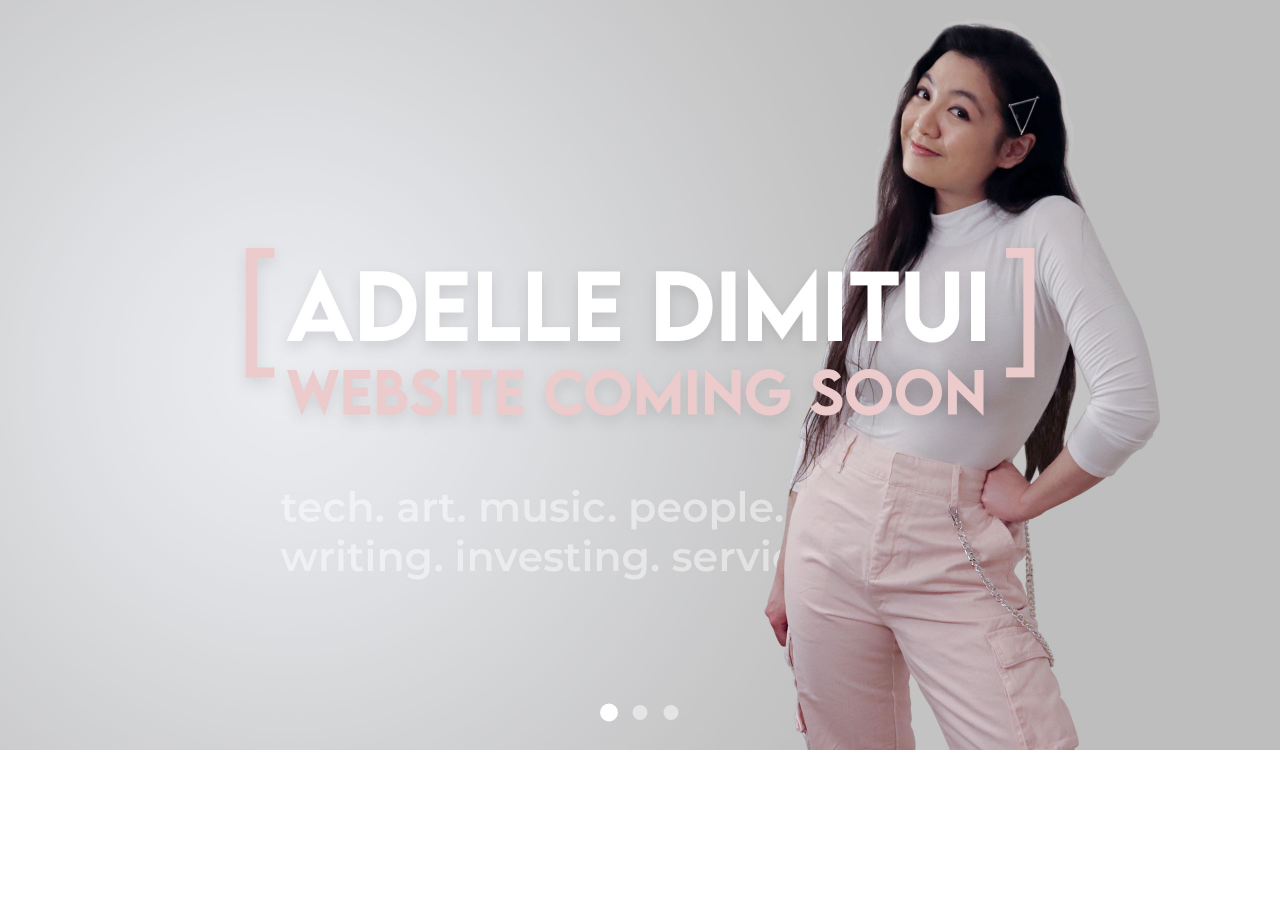
<file: index.html>
<!DOCTYPE html>
<html>
<head>
	<title>Adelle Dimitui | Personal Website</title>

	<link rel="icon" href="media/img_logo.ico"/>

	<link rel="stylesheet" type="text/css" href="css/type.css"/>
	<link rel="stylesheet" type="text/css" href="css/containers.css"/>
	<link rel="stylesheet" type="text/css" href="css/style.css"/>
</head>

<body ng-app="adelleApp">
	<!-- <div id="loader" class="loader">
		<div class="container-full">
			<img class="loader__icon" src="media/img_logo.png"/>
			<h3 class="loader__caption">Loading, please wait...</h3>
		</div>
	</div>

	<div ng-controller="NavbarCtrl" id="navbar" class="navbar clearfix">
		<div class="navbar__logo">
			<div class="navbar__logo__img">
				<img ng-click="scrollTo('jumbotron')" src="media/img_logo.png"/>
			</div>
			<h3 ng-click="scrollTo('jumbotron')">Adelle Dimitui</h3>
		</div>
		<div class="navbar__menu">
			<div class="navbar__menu__standard">
				<ul class="clearfix">
					<li ng-click="scrollTo('contact')">Contact</li>
					<li ng-click="scrollTo('life')">Life</li>
					<li ng-click="scrollTo('projects')">Projects</li>
					<li ng-click="scrollTo('skills')">Skills</li>
					<li ng-click="scrollTo('resume')">R&eacute;sum&eacute;</li>
					<li ng-click="scrollTo('about')">About</li>
				</ul>
			</div>
		</div>
	</div> -->

	<div ng-view></div>

	<script>
	  	(function(i,s,o,g,r,a,m){i['GoogleAnalyticsObject']=r;i[r]=i[r]||function(){
	  	(i[r].q=i[r].q||[]).push(arguments)},i[r].l=1*new Date();a=s.createElement(o),
	  	m=s.getElementsByTagName(o)[0];a.async=1;a.src=g;m.parentNode.insertBefore(a,m)
	  	})(window,document,'script','https://www.google-analytics.com/analytics.js','ga');

	  	ga('create', 'UA-104018978-1', 'auto');
	  	ga('send', 'pageview');
	</script>

	<script src="jquery-1.11.3.js"></script>
	<script src="angular.js"></script>
	<script src="angular-route.js"></script>
	<script src="script.js"></script>
</body>
</html>
</file>
<file: css/type.css>
@font-face {
	font-family: 'Moon';
	src: url('../fonts/Moon Light.otf');
}

@font-face {
	font-family: 'Segoe UI';
	src: url('../fonts/Segoe UI.ttf');
}
</file>
<file: css/containers.css>
.container-full {
	width: 100%;
}

.container-jumbotron {
	text-align: center;
	max-width: 600px;
}

.container-about {
	max-width: 800px;
	margin: 0px auto;
}

.container-resume {
	max-width: 700px;
	margin: 0px auto;
}

.container-skills {
	max-width: 1000px;
	margin: 0px auto;
}

.container-projects {
	max-width: 650px;
	margin: 0px auto;
}

.container-life {
	max-width: 750px;
	margin: 0px auto;
}

.container-contact {
	max-width: 400px;
	margin: 0px auto;
}
</file>
<file: css/style.css>
/* General Classes */
* {
	box-sizing: border-box;
	color: #000;
}

body {
	margin: 0;
	padding: 0;
}

h1, h2, h3, h4, h5, h6, p {
	margin: 0;
	color: #1e1e1e;
}

h1 {
	font-family: 'Moon', sans-serif;
	font-size: 70px;
	text-transform: uppercase;
}

h2 {
	font-family: 'Moon', sans-serif;
	font-size: 30px;
}

p {
	font-family: 'Segoe UI';
	font-size: 18px;
	line-height: 22px;
}

/* Clearfix */
.clearfix:after {
	visibility: hidden;
	display: block;
	font-size: 0;
	content: " ";
	clear: both;
	height: 0;
}

.clearfix {
	display: inline-block; 
}

* html .clearfix {
	height: 1%;
}

.clearfix {
	display: block;
}

/* Disable blue outline from jQuery Mobile */
*:focus {
	outline: none;
}

/* Scrolling Disabler */
.disable-scrolling {
	height: 100%;
	overflow: hidden;
}

/* Loader */
.loader {
	position: fixed;
	top: 0;
	right: 0;
	bottom: 0;
	left: 0;
	background-color: #efefef;
	z-index: 1000;
	text-align: center;
	transform: all 1s ease;
}

.loader--loaded {
	opacity: 0;
}

.loader .container-full {
	position: relative;
	top: 50%;
	transform: translateY(-80%);
}

.loader__icon {
	width: 100px;
	animation-name: loader-fade;
	animation-duration: 2s;
	animation-iteration-count: infinite;
}

.loader__caption {
	font-family: 'Moon';
	color: #1e1e1e;
	animation-name: loader-fade;
	animation-duration: 2s;
	animation-iteration-count: infinite;
}

@keyframes loader-fade {
	0% { opacity: 100; }
	50% { opacity: 0; }
	100% { opacity: 100; }
}

/* Navbar */
.navbar {
	width: 100%;
	position: fixed;
	padding: 10px 80px 0px 80px;
	background-color: none;
	top: 0;
	left: 0;
	right: 0;
	z-index: 500;
	transition: all 0.5s ease;
}

.navbar--change-color {
	background-color: rgba(255, 255, 255, 0.8);
}

.navbar__logo {
	width: 30%;
	float: left;
}

.navbar__logo__img {
	width: 50px;
	height: 50px;
	display: inline-block;
	position: relative;
}

.navbar__logo__img img {
	position: absolute;
	width: 100%;
	top: 0;
	right: 0;
	bottom: 0;
	left: 0;
	transition: all 0.5s ease;
}

.navbar__logo__img img:hover {
	cursor: pointer;
}

.navbar__logo h3 {
	font-family: 'Moon', sans-serif;
	font-size: 22px;
	display: inline-block;
	position: relative;
	transform: translateY(-18px);
	color: #1e1e1e;
	transition: all 0.5s ease;
}

.navbar__logo h3:hover {
	color: #545454;
	cursor: pointer;
}

.navbar__menu {
	width: 70%;
	float: left;
}

.navbar__menu__standard ul {
	padding: 0;
	list-style: none;
	position: relative;
	transform: translateY(-5px);
}

.navbar__menu__standard li {
	float: right;
	font-family: 'Segoe UI';
	font-weight: bold;
	font-size: 16px;
	margin-left: 10px;
	padding: 5px 15px;
	transition: all 0.5s ease;
	border-radius: 10px;
}

.navbar__menu__standard li:hover {
	background-color: #1e1e1e;
	cursor: pointer;
	color: #fff;
}

/* Jumbotron Section */
.jumbotron {
	width: 100%;
	position: relative;
}

.jumbotron__img {
	position: absolute;
	width: 100%;
	top: 0;
}

.jumbotron__img#jumbotron__img-3 {
	float: left;
	position: relative;
	width: 100%;
}

.jumbotron__selector {
	position: absolute;
	bottom: 30px;
	left: 50%;
	transform: translateX(-50%);
}

.jumbotron__selector__dot {
	width: 15px;
	height: 15px;
	background-color: rgba(255, 255, 255, 0.5);
	border-radius: 100%;
	float: left;
	margin: 0px 8px;
}

.jumbotron__selector__dot.active {
	background-color: #fff;
	transform: scale(1.2);
	transition: 0.5s ease;
}

.jumbotron__selector__dot:hover {
	background-color: #fff;
	transform: scale(1.5);
	transition: 0.5s ease;
	cursor: pointer;
}





.jumbotron__heading {
	font-size: 70px;
	font-family: 'Moon', sans-serif;
	text-transform: uppercase;
}

.jumbotron__sub-heading {
	font-size: 32px;
	font-family: 'Moon', sans-serif;
	text-transform: uppercase;
}

.jumbotron__button {
	display: inline-block;
	border: 3px solid #1e1e1e;
	font-family: 'Moon', sans-serif;
	padding: 10px 30px;
	margin-top: 20px;
	transition: all 0.5s ease;
	color: red;
}

.jumbotron__button:active {
	cursor: pointer;
}

/* About Section */
.about {
	padding: 100px 0 0 0;
	background: url('../media/img_bagan.png');
	background-size: cover;
	position: relative;
}

.about__text {
	width: 80%;
	float: left;
	text-align: center;
}

.about__text__bio {
	margin-top: 10px;
	background-color: rgba(255, 255, 255, 0.5);
	padding: 20px 30px;
	text-align: left;
	margin-bottom: 100px;
}

.about__text__bio p {
	margin-bottom: 15px;
}

.about__text__bio p:last-child {
	margin: 0;
}

.about__img {
	width: 20%;
	float: left;
}

.about__img img {
	width: 275px;
	position: absolute;
	bottom: 0;
}

/* Resume Section */
.resume {
	padding: 100px 0;
	text-align: center;
	background-color: #efefef;
}

.resume h2 {
	margin-top: 30px;
	margin-bottom: 20px;
}

.resume__item {
	width: 100%;
	background-color: #fff;
	padding: 20px;
	border-radius: 10px;
	text-align: left;
	margin-bottom: 10px;
}

.resume__item__logo {
	width: 100%;
	text-align: center;
	position: relative;
}

.resume__item__logo__whiteout {
	background-color: #fff;
	position: absolute;
	top: 0;
	right: 0;
	bottom: 0;
	left: 0;
	transition: all 1s ease;
}

.resume__item__logo__whiteout--fade-away {
	background-color: transparent;
}

.resume__item__logo img {
	margin-bottom: 10px;
}

.resume__item__logo__princeton {
	width: 250px;
}

.resume__item__logo__ism {
	width: 250px;
}

.resume__item__logo__microsoft {
	width: 275px;
}

.resume__item__logo__princeton-engineering {
	width: 300px;
}

.resume__item__logo__ixperience {
	width: 500px;
}

.resume__item__logo__ewb {
	width: 400px;
}

.resume__item__logo__business-today {
	width: 300px;
}

.resume__item__logo__e-club {
	width: 250px;
}

.resume__item__logo__ca {
	width: 130px;
}

.resume__item__logo__launch {
	width: 250px;
}

.resume__item__position {
	width: 70%;
	float: left;
	text-align: left;
}

.resume__item__duration {
	width: 30%;
	float: left;
	text-align: right;
}

.resume__item__position--increased {
	width: 80%;
	float: left;
	text-align: left;
}

.resume__item__position--reduced {
	width: 60%;
	float: left;
	text-align: left;
}

.resume__item__duration--increased {
	width: 40%;
	float: left;
	text-align: right;
}

.resume__item__duration--reduced {
	width: 20%;
	float: left;
	text-align: right;
}

.resume__item h4 {
	font-family: 'Moon', sans-serif;
	font-size: 18px;
	margin-bottom: 5px;
}

.resume__item h5 {
	font-family: 'Moon', sans-serif;
	font-size: 16px;
	margin-bottom: 5px;
	color: #9b9898;
}

.resume__item p {
	font-size: 16px;
	line-height: 19px;
}

/* Skills Section */
.skills {
	background-color: #fff;
	text-align: center;
	padding: 100px 0 60px 0;
}

.skills h1 {
	margin-bottom: 30px;
}

.skills h2 {
	margin-bottom: 20px;
}

.skills h3 {
	font-family: 'Moon', sans-serif;
	transform: translateY(50%);
}

.skills__graph {
	width: 100%;
	margin-bottom: 40px;
}

.skills__graph__rows {
	width: 20%;
	float: left;
	text-align: right;
}

.skills__graph__rows--img-container {
	width: 20%;
	float: left;
	border-right: 2px solid #dbdbdb;
	border-bottom: 2px solid #dbdbdb;
}

.skills__graph__rows--img-container img {
	width: 50px;
}

.skills__graph__rows__row {
	height: 50px;
	padding-right: 10px;
	border-right: 2px solid #dbdbdb;
	border-bottom: 2px solid #dbdbdb;
}

.skills__graph .container-full {
	position: relative;
}

.skills__graph__columns {
	width: 80%;
	float: left;
	height: 100%;
	position: absolute;
	top: 0;
	right: 0;
	bottom: 0;
}

.skills__graph__columns__column {
	width: 20%;
	float: left;
	height: 100%;
	border-right: 2px solid #dbdbdb;
	border-bottom: 2px solid #dbdbdb;
}

.skills__graph__columns__row {
	height: 50px;
	border-right: 2px solid #efefef;
	border-bottom: 2px solid #efefef;
}

.skills__graph__columns__row__level {
	width: 0%;
	height: 25px;
	position: relative;
	background-color: #798c9f;
	border-radius: 0 10px 10px 0;
	transform: translateY(50%);
	transition: all 2s ease;
}

.skills__graph__columns__row__level--100 {
	width: 100%;
}

.skills__graph__columns__row__level--80 {
	width: 80%;
}

.skills__graph__columns__row__level--60 {
	width: 60%;
}

.skills__graph__columns__row__level--40 {
	width: 40%;
}

.skills__graph__columns__row__level--20 {
	width: 20%;
}

/* Projects Section */
.projects {
	padding: 100px 0;
	width: 100%;
	text-align: center;
	background-color: #efefef;
}

.projects h3 {
	font-size: 20px;
	font-family: 'Moon', sans-serif;
	margin-bottom: 30px;
}

.projects__app {
	width: 100%;
}

.projects__app__img {
	width: 40%;
	float: left;
}

.projects__app__description {
	width: 60%;
	float: left;
}

.projects__app__img .projects__app__img__phone {
	width: 100%;
	transition: all 1s ease;
}

.projects__app__img .projects__app__img__phone--hide {
	opacity: 0;
	position: relative;
	transform: translateX(-150px);
}

.projects__app__description__text {
	width: 100%;
	background-color: #a3a3a3;
	padding: 15px;
	text-align: left;
	margin-top: 100px;
	position: relative;
}

.projects__app__description__text:after {
	content: '';
	position: absolute;
	bottom: -30px;
	left: 0;
	border-width: 30px 30px 0 0;
	border-style: solid;
	border-color: #a3a3a3 transparent;
}

.projects__app__description__text h2 {
	color: #fff;
}

.projects__app__description__text h4 {
	color: #1e1e1e;
	font-family: 'Moon', sans-serif;
	margin-bottom: 10px;
}

.projects__app__description__text p {
	color: #fff;
	font-size: 16px;
	line-height: 19px;
}

/* Life Section */
.life {
	text-align: center;
	padding: 100px 0;
	background: url('../media/img_princeton.png') no-repeat;
	background-size: cover;
	background-color: #efefef;
}

.life h1 {
	margin-bottom: 30px;
}

.life h2 {
	margin-bottom: 10px;
}

.life__card {
	width: 100%;
	position: relative;
	min-height: 200px;
	margin-bottom: 20px;
}

.life__card__fact {
	width: 100%;
	background-color: rgba(255, 255, 255, 0.8);
	border-radius: 10px;
	padding: 50px 70px;
	position: absolute;
	top: 0;
	right: 0;
	left: 0;
}

.life__card__fact h4 {
	font-family: 'Segoe UI';
	font-size: 20px;
	margin-bottom: 10px;
}

.life__dot {
	width: 15px;
	height: 15px;
	background-color: #fff;
	border-radius: 100%;
	display: inline-block;
	margin-left: 5px;
	margin-right: 5px;
	transition: all 0.5 ease;
	margin-bottom: 50px;
}

.life__dot:hover {
	transform: scale(1.3, 1.3);
	cursor: pointer;
}

.life__dot:active {
	background-color: #798c9f;
	border: 2px solid #fff;
}

.life__dot--active {
	background-color: #798c9f;
	border: 2px solid #fff;
}

.life__photo {
	width: 225px;
	height: 225px;
	display: inline-block;
	margin-left: 5px;
	margin-right: 5px;
	box-shadow: 2px 1px 1px rgba(0, 0, 0, 0.3);
}

.life__photo  .life__photo__img {
	width: 100%;
	margin-bottom: 10px;
	transition: all 1s ease;
}

.life__photo .life__photo__img--hide {
	opacity: 0;
}

/* Contact Section */
.contact {
	width: 100%;
	text-align: left;
	background: url('../media/img_manila.png');
	background-size: cover;
	padding: 100px 0;
}

.contact h1 {
	text-align: center;
	color: #fff;
	margin-bottom: 5px;
}

.contact h2 {
	color: #fff;
	font-family: 'Segoe UI';
	text-align: center;
	font-size: 20px;
	margin-bottom: 30px;
}

.contact .container-full {
	text-align: center;
	background-color: rgba(0, 0, 0, 0.4);
	margin-bottom: 20px;
	padding: 10px 0;
	border-radius: 10px;
	transition: all 0.5s ease;
}

.contact .container-full--linkedin {
	padding: 20px 0;
}

.contact .container-full:hover {
	background-color: rgba(0, 0, 0, 0.6);
}

.contact__icon {
	width: 80px;
	height: 80px;
	display: inline-block;
	position: relative;
}

.contact__icon--linkedin {
	width: 60px;
	height: 60px;
}

.contact__icon img {
	width: 100%;
	position: absolute;
	top: 0;
	right: 0;
	bottom: 0;
	left: 0;
	transition: all 0.5s ease;
}

.contact .container-full:hover .contact__icon .contact__icon--default {
	opacity: 0;
}

.contact h3 {
	font-family: 'Segoe UI';
	color: #fff;
	font-size: 22px;
	display: inline-block;
	transform: translateY(-110%);
	margin-left: 20px;
	transition: all 0.5s ease;
}

.contact .contact__link--linkedin {
	position: relative;
	transform: translateY(-80%);
}

.contact .container-full:hover h3 {
	color: #798c9f;
}

/* Footer Section */
.footer {
	padding: 10px 50px;
	background-color: #1e1e1e;
}

.footer h6 {
	color: #fff;
	font-family: 'Segoe UI';
	font-size: 12px;
}
</file>
